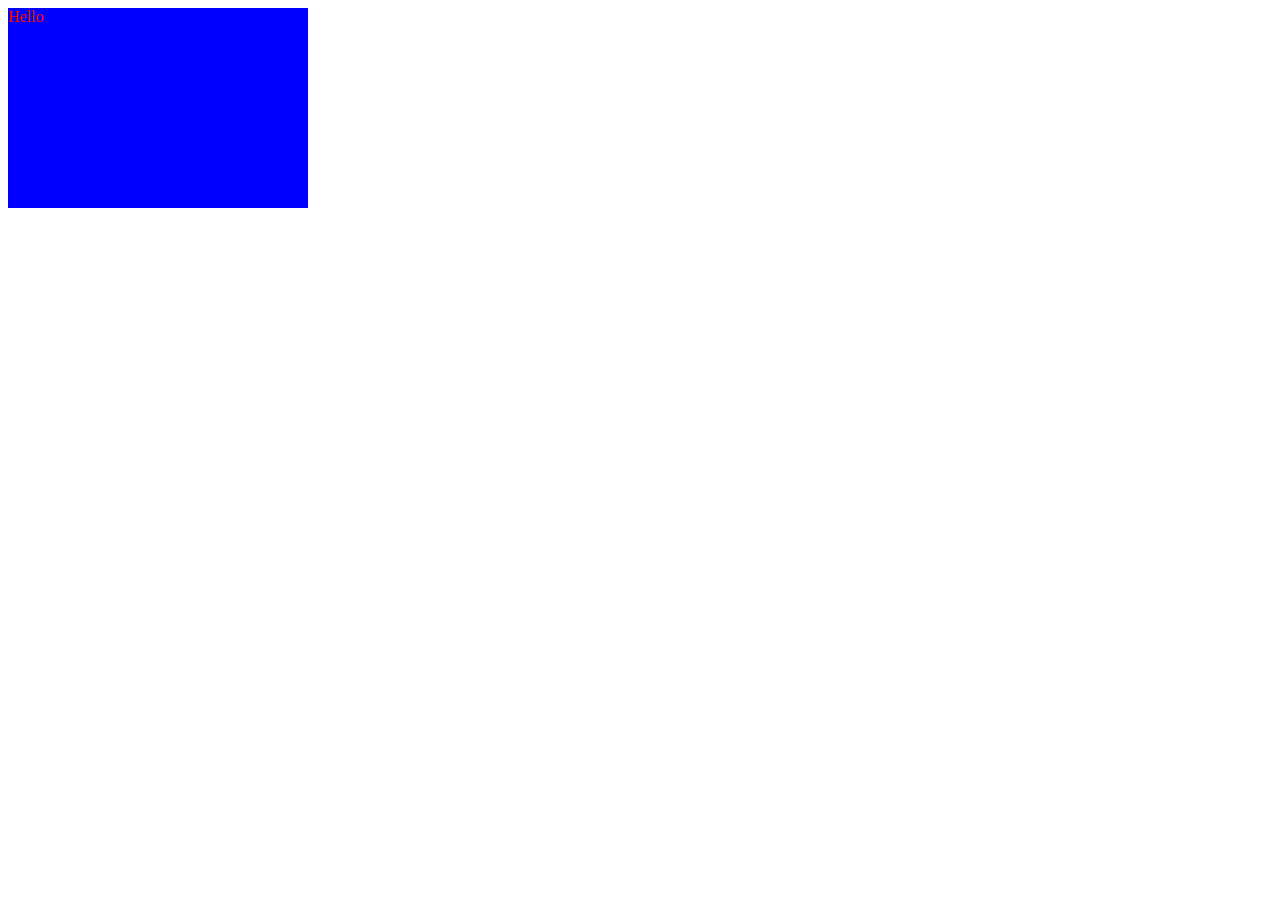
<file: index2.html>
<!DOCTYPE html>
<html lang="en">
<head>
<title>Page Title</title>
<meta charset="UTF-8">
<meta name="viewport" content="width=device-width, initial-scale=1">
<link rel="stylesheet" href="assets/css/custom.css" type=""/>

</head>
<body>
    <div id="gatsby">
        Hello
    </div>

</body>
</html>
</file>
<file: assets/css/custom.css>
#gatsby{
    color: red;
    background-color: blue;
    height: 200px;
    width: 300px;
}
</file>
